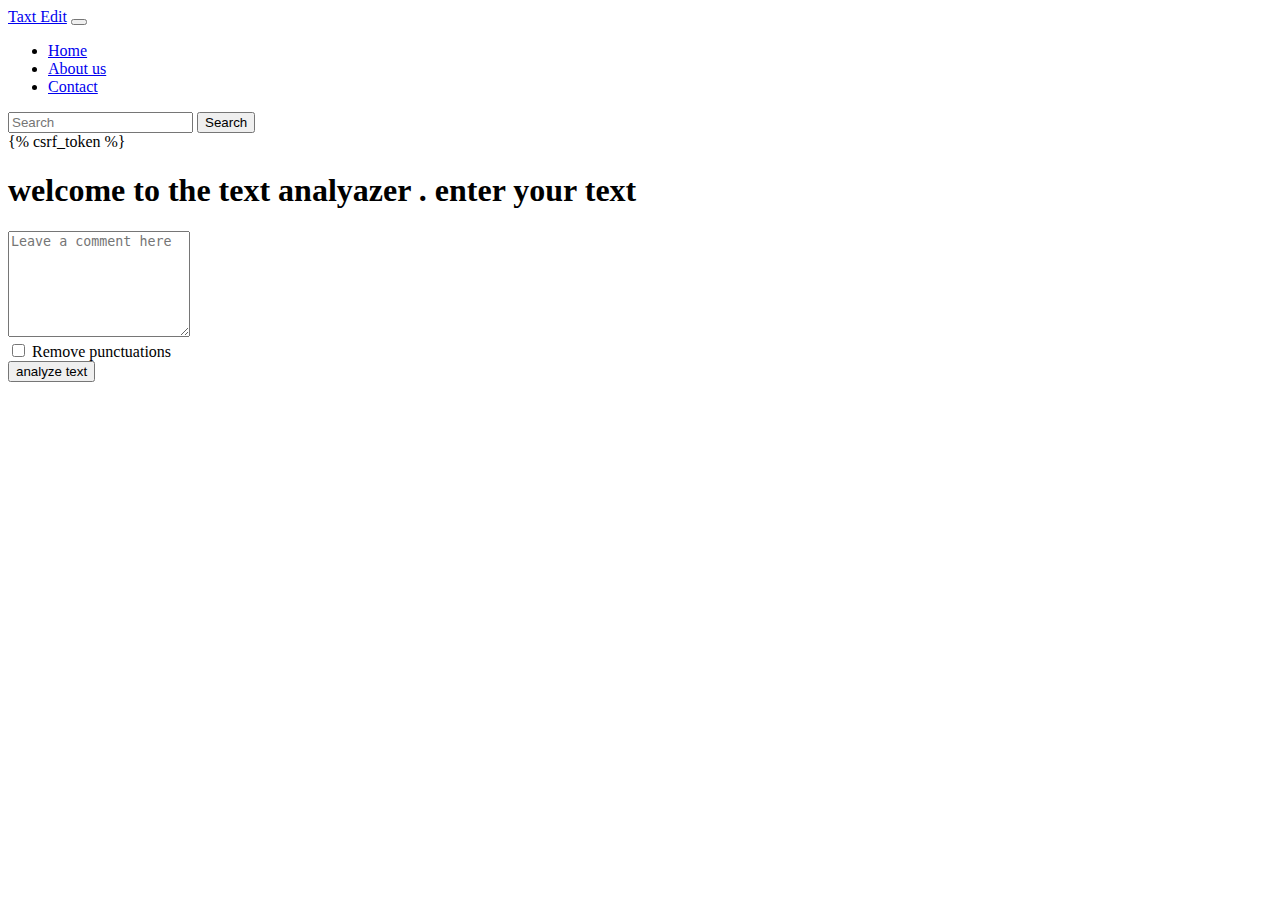
<file: textuals/templates/index.html>
<!DOCTYPE html>
<html lang="en">

<head>
    <meta charset="UTF-8">
    <meta http-equiv="X-UA-Compatible" content="IE=edge">
    <meta name="viewport" content="width=device-width, initial-scale=1.0">
<!-- CSS only -->
<link href="https://cdn.jsdelivr.net/npm/bootstrap@5.2.2/dist/css/bootstrap.min.css" rel="stylesheet" integrity="sha384-Zenh87qX5JnK2Jl0vWa8Ck2rdkQ2Bzep5IDxbcnCeuOxjzrPF/et3URy9Bv1WTRi" crossorigin="anonymous">

    <title>Document</title>

</head>
<body>


<nav class="navbar navbar-expand-lg navbar-dark bg-dark ">
  <div class="container-fluid">
    <a class="navbar-brand" href="/">Taxt Edit</a>
    <button class="navbar-toggler" type="button" data-bs-toggle="collapse" data-bs-target="#navbarScroll" aria-controls="navbarScroll" aria-expanded="false" aria-label="Toggle navigation">
      <span class="navbar-toggler-icon"></span>
    </button>
    <div class="collapse navbar-collapse" id="navbarScroll">
      <ul class="navbar-nav me-auto my-2 my-lg-0 navbar-nav-scroll" style="--bs-scroll-height: 100px;">
        <li class="nav-item">
          <a class="nav-link active" aria-current="page" href="/">Home</a>
        </li>
        <li class="nav-item">
          <a class="nav-link" href="/">About us</a>
        </li>
        <li class="nav-item dropdown">
          <a class="nav-link  " href="/" role="button" data-bs-toggle="dropdown" aria-expanded="false">
            Contact
          </a>

        </li>

      </ul>
      <form class="d-flex" role="search">
        <input class="form-control me-2" type="search" placeholder="Search" aria-label="Search">
        <button class="btn btn-outline-success" type="submit">Search</button>
      </form>
    </div>
  </div>
</nav>







<form action="/analyze" method="POST"> {% csrf_token %}
    <div class="container">
        <h1>welcome to the text analyazer . enter your text </h1>
  <textarea class="form-control" name="text"placeholder="Leave a comment here" id="floatingTextarea2" style="height: 100px"></textarea>

         <div class="form-check form-switch">
  <input class="form-check-input" type="checkbox" name="removepunc" role="switch" id="flexSwitchCheckDefault">
  <label class="form-check-label" for="flexSwitchCheckDefault">Remove punctuations</label><br>

</div><button type="submit" class="btn btn-primary">analyze text</button>
</div >


</form>
<!-- JavaScript Bundle with Popper -->
<script src="https://cdn.jsdelivr.net/npm/bootstrap@5.2.2/dist/js/bootstrap.bundle.min.js" integrity="sha384-OERcA2EqjJCMA+/3y+gxIOqMEjwtxJY7qPCqsdltbNJuaOe923+mo//f6V8Qbsw3" crossorigin="anonymous"></script>
</body>
</html>
</file>
